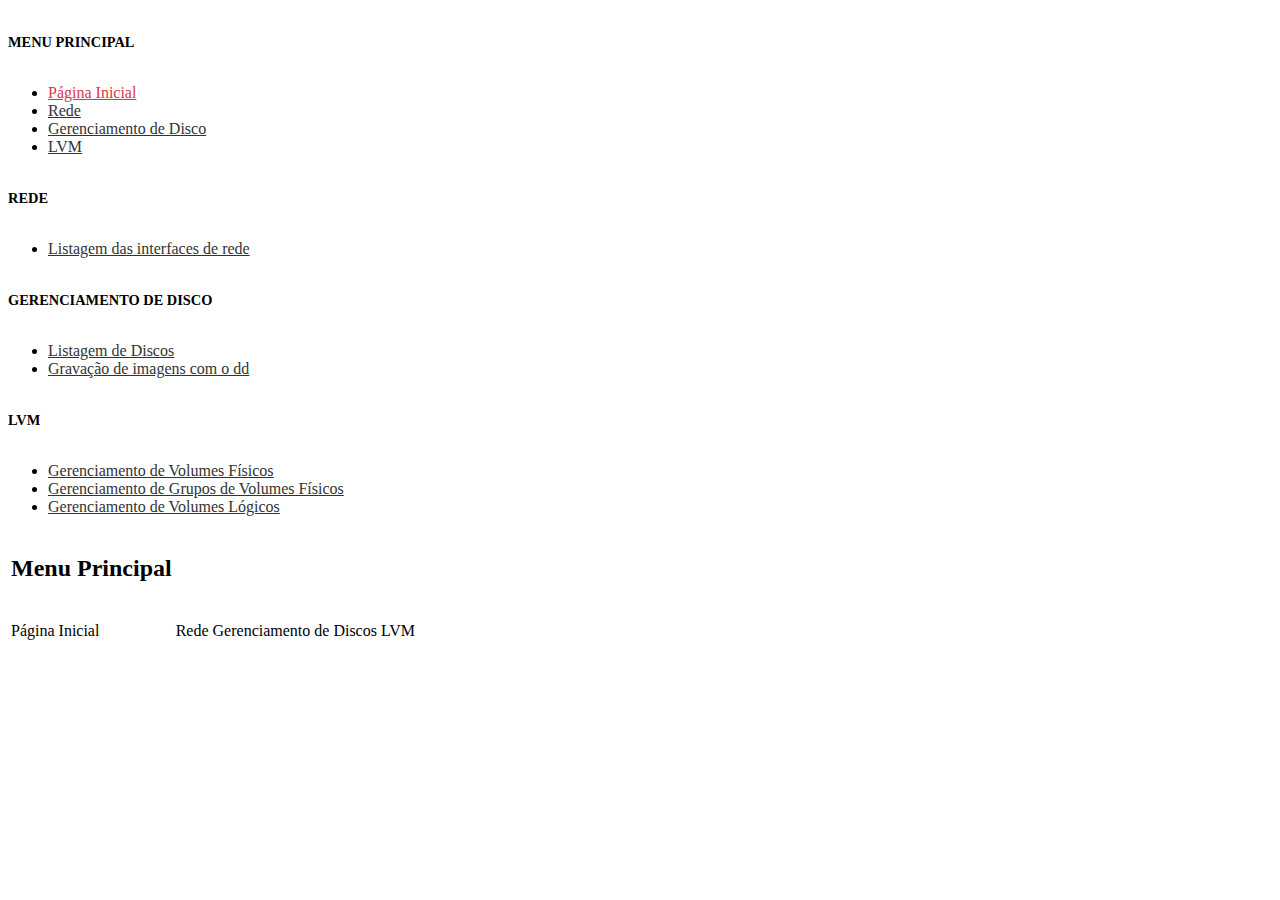
<file: projeto-dw-20182/main.html>
<!DOCTYPE html>
<html lang="pt_BR'">
<head>
	<meta charset="UTF-8">
	<meta name="viewport" content="width=device-width, initial-scale=1.0">
	<meta http-equiv="X-UA-Compatible" content="ie=edge">
	<meta name="viewport" content="width=device-width, initial-scale=1, shrink-to-fit=no">
	
	<link rel="stylesheet" href="css/sidebar.css">
	
	<!--Incorporando o fonte awesome-->
	<link rel="stylesheet" href="https://use.fontawesome.com/releases/v5.4.1/css/all.css" integrity="sha384-5sAR7xN1Nv6T6+dT2mhtzEpVJvfS3NScPQTrOxhwjIuvcA67KV2R5Jz6kr4abQsz" crossorigin="anonymous">
	
	<!-- Bootstrap CSS -->
	<link rel="stylesheet" href="https://stackpath.bootstrapcdn.com/bootstrap/4.1.3/css/bootstrap.min.css" integrity="sha384-MCw98/SFnGE8fJT3GXwEOngsV7Zt27NXFoaoApmYm81iuXoPkFOJwJ8ERdknLPMO" crossorigin="anonymous">
	<title>Projeto DW 2018.2 </title>
</head>

<body>
	<div class="container-fluid mt-2">
		<section class="row mt-4">
			<nav class="col-md-2 d-none d-md-block shadow-sm  bg-light sidebar">
				<div class="sidebar-sticky">
					
					<h6 class="sidebar-heading d-flex justify-content-between align-items-center px-3 mt-4 mb-1 text-muted">
						<span>Menu Principal</span><!--Titulo do sidebar-->
					</h6><!--Titulo-->
					<ul class="nav flex-column">
						<li class="nav-item">
							<a class="nav-link active" href="#">
								<span data-feather="home"></span>
								Página Inicial
							</a>
						</li><!--Primeiro item da lista e ele está ativo-->
						
						<li class="nav-item">
							<a class="nav-link" href="paginas/rede-principal.html">
								<span data-feather="bar-chart-2"></span>
								Rede
							</a>
						</li>
						
						<li class="nav-item">
							<a class="nav-link" href="paginas/disco-principal.html">
								<span data-feather="bar-chart-2"></span>
								Gerenciamento de Disco
							</a>
						</li>
						
						<li class="nav-item">
							<a class="nav-link" href="paginas/lvm-principal.html">
								<span data-feather="bar-chart-2"></span>
								LVM
							</a>
						</li>
						
						
					</ul><!--Lista de itens genéricos da sidebar-->
					
					<h6 class="sidebar-heading d-flex justify-content-between align-items-center px-3 mt-4 mb-1 text-muted">
						<span>Rede</span><!--Titulo do sidebar-->
					</h6><!--Titulo-->
					<ul class="nav flex-column">
						<li class="nav-item">
							<a class="nav-link " href="paginas/rede-principal.html#Listagem-redes">
								<span data-feather="home"></span>
								Listagem das interfaces de rede
							</a>
						</li><!--Primeiro item da lista-->
						
						
					</ul><!--Lista de itens relacionados a lvm da sidebar-->
					
					<h6 class="sidebar-heading d-flex justify-content-between align-items-center px-3 mt-4 mb-1 text-muted">
						<span>Gerenciamento de disco</span><!--Titulo do sidebar-->
					</h6><!--Titulo-->
					<ul class="nav flex-column">
						<li class="nav-item">
							<a class="nav-link " href="#">
								<span data-feather="home"></span>
								Listagem de Discos
							</a>
						</li><!--Primeiro item da lista-->
						
						<li class="nav-item">
							<a class="nav-link" href="paginas/disco-principal.html">
								<span data-feather="bar-chart-2"></span>
								Gravação de imagens com o dd
							</a>
						</li><!--Segundo item da lista-->
						
					</ul><!--Lista de itens relacionados a lvm da sidebar-->
					
					<h6 class="sidebar-heading d-flex justify-content-between align-items-center px-3 mt-4 mb-1 text-muted">
						<span>LVM</span><!--Titulo do sidebar-->
					</h6><!--Titulo-->
					<ul class="nav flex-column">
						<li class="nav-item">
							<a class="nav-link " href="paginas/lvm-principal.html">
								<span data-feather="home"></span>
								Gerenciamento de Volumes Físicos
							</a>
						</li><!--Primeiro item da lista-->
						
						<li class="nav-item">
							<a class="nav-link" href="paginas/lvm-principal.html">
								<span data-feather="bar-chart-2"></span>
								Gerenciamento de Grupos de Volumes Físicos
							</a>
						</li>
						
						<li class="nav-item">
							<a class="nav-link" href="paginas/lvm-principal.html">
								<span data-feather="bar-chart-2"></span>
								Gerenciamento de Volumes Lógicos
							</a>
						</li>
						
					</ul><!--Lista de itens relacionados a lvm da sidebar-->
					
					
				</div><!--Fim da sidebar-->
				
				
			</nav><!--Fim da Coluna da Sidebar-->
			
			
			<main role="main" class="col-md-9 ml-sm-auto col-lg-10 px-4 bg-white p-2" >
				
				<table class="table table-borderless">
					
					<tr>
						<th>
							<h2>Menu Principal</h2>
						</th>
					</tr><!--Fim da linha 1 da tabela-->
					<tr>
						<td>
							<div class="card d-flex flex-row shadow-sm mb-5 bg-white rounded">
								<div class="prepend-icon p-3 d-flex align-items-center bg-danger">
									<span data-feather="alert-circle"></span>
								</div>
								<div class="p-2">
									<p>Página Inicial</p>
								</div>
							</div><!--Card 1 menu principal-->
						</td>
						<td>
							<div class="card d-flex flex-row shadow-sm mb-5 bg-white rounded">
								<div class="prepend-icon p-3 d-flex align-items-center bg-danger">
									<span data-feather="alert-circle"></span>
								</div>
								<div class="p-2">
									<p>Rede</p>
								</div>
							</div><!--Card 2 menu principal-->
						</td>
						<td>
							<div class="card d-flex flex-row shadow-sm mb-5 bg-white rounded">
								<div class="prepend-icon p-3 d-flex align-items-center bg-danger">
									<span data-feather="alert-circle"></span>
								</div>
								<div class="p-2">
									<p>Gerenciamento de Discos</p>
								</div>
							</div><!--Card 3 menu principal-->
						</td>
						<td>
							<div class="card d-flex flex-row shadow-sm mb-5 bg-white rounded">
								<div class="prepend-icon p-3 d-flex align-items-center bg-danger">
									<span data-feather="alert-circle"></span>
								</div>
								<div class="p-2">
									<p>LVM</p>
								</div>
							</div><!--Card 4 menu principal-->
						</td>
					</tr><!--Fim da linha 2 da tabela-->
					
				</table><!--Fim da area principal-->
				
			</section><!--Fim da primeira linha-->
		</main><!--Fim da área central da página-->
		
	</div><!--Fim do  Container-->
	
	
	<!-- Optional JavaScript -->
	
	<!-- jQuery first, then Popper.js, then Bootstrap JS -->
	<script src="https://code.jquery.com/jquery-3.3.1.slim.min.js" integrity="sha384-q8i/X+965DzO0rT7abK41JStQIAqVgRVzpbzo5smXKp4YfRvH+8abtTE1Pi6jizo" crossorigin="anonymous"></script>
	<script src="https://cdnjs.cloudflare.com/ajax/libs/popper.js/1.14.3/umd/popper.min.js" integrity="sha384-ZMP7rVo3mIykV+2+9J3UJ46jBk0WLaUAdn689aCwoqbBJiSnjAK/l8WvCWPIPm49" crossorigin="anonymous"></script>
	<script src="https://stackpath.bootstrapcdn.com/bootstrap/4.1.3/js/bootstrap.min.js" integrity="sha384-ChfqqxuZUCnJSK3+MXmPNIyE6ZbWh2IMqE241rYiqJxyMiZ6OW/JmZQ5stwEULTy" crossorigin="anonymous"></script>
</body>
</html>
</file>
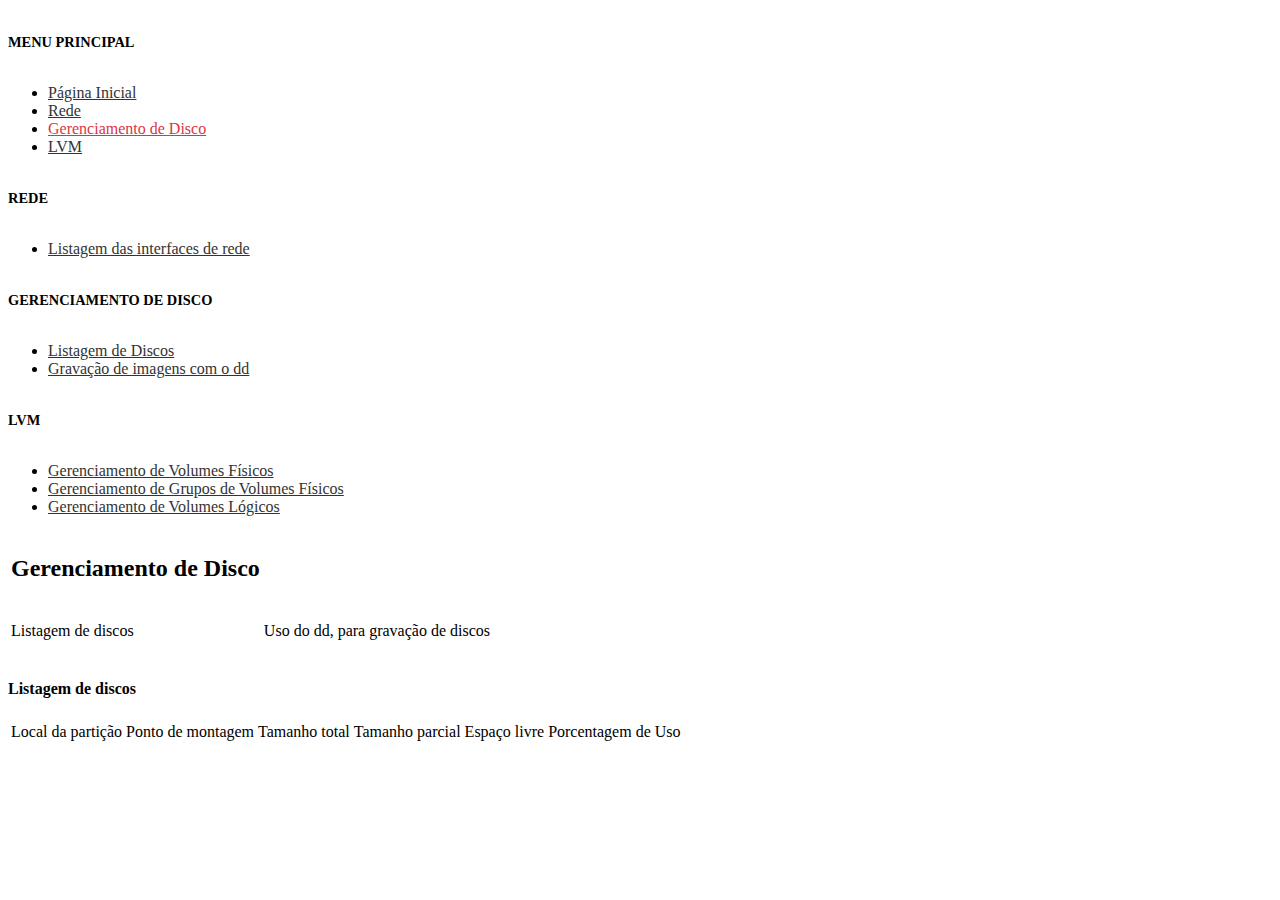
<file: projeto-dw-20182/paginas/disco-principal.html>
<!DOCTYPE html>
<html lang="pt_BR'">
<head>
	<meta charset="UTF-8">
	<meta name="viewport" content="width=device-width, initial-scale=1.0">
	<meta http-equiv="X-UA-Compatible" content="ie=edge">
	<meta name="viewport" content="width=device-width, initial-scale=1, shrink-to-fit=no">
	
	<link rel="stylesheet" href="../css/sidebar.css">
	
	<!--Incorporando o fonte awesome-->
	<link rel="stylesheet" href="https://use.fontawesome.com/releases/v5.4.1/css/all.css" integrity="sha384-5sAR7xN1Nv6T6+dT2mhtzEpVJvfS3NScPQTrOxhwjIuvcA67KV2R5Jz6kr4abQsz" crossorigin="anonymous">
	
	<!-- Bootstrap CSS -->
	<link rel="stylesheet" href="https://stackpath.bootstrapcdn.com/bootstrap/4.1.3/css/bootstrap.min.css" integrity="sha384-MCw98/SFnGE8fJT3GXwEOngsV7Zt27NXFoaoApmYm81iuXoPkFOJwJ8ERdknLPMO" crossorigin="anonymous">
	<title>Proj</title>
</head>

<body>
	<div class="container-fluid mt-2">
		<section class="row mt-4">
			<nav class="col-md-2 d-none d-md-block shadow-sm  bg-light sidebar">
				<div class="sidebar-sticky">
					
					<h6 class="sidebar-heading d-flex justify-content-between align-items-center px-3 mt-4 mb-1 text-muted">
						<span>Menu Principal</span><!--Titulo do sidebar-->
					</h6><!--Titulo-->
					<ul class="nav flex-column">
						<li class="nav-item">
							<a class="nav-link " href="../main.html">
								<span data-feather="home"></span>
								Página Inicial
							</a>
						</li><!--Primeiro item da lista e ele está ativo-->
						
						<li class="nav-item">
							<a class="nav-link" href="./rede-principal.html">
								<span data-feather="bar-chart-2"></span>
								Rede
							</a>
						</li>
						
						<li class="nav-item">
							<a class="nav-link active" href="./disco-principal.html">
								<span data-feather="bar-chart-2"></span>
								Gerenciamento de Disco
							</a>
						</li>
						
						<li class="nav-item">
							<a class="nav-link" href="./lvm-principal.html">
								<span data-feather="bar-chart-2"></span>
								LVM
							</a>
						</li>
						
						
					</ul><!--Lista de itens genéricos da sidebar-->
					
					<h6 class="sidebar-heading d-flex justify-content-between align-items-center px-3 mt-4 mb-1 text-muted">
						<span>Rede</span><!--Titulo do sidebar-->
					</h6><!--Titulo-->
					<ul class="nav flex-column">
							<li class="nav-item">
									<a class="nav-link " href="./rede-principal.html#Listagem-redes">
										<span data-feather="home"></span>
										Listagem das interfaces de rede
									</a>
							</li><!--Primeiro item da lista-->
						
						
						
					</ul><!--Lista de itens relacionados a lvm da sidebar-->
					
					<h6 class="sidebar-heading d-flex justify-content-between align-items-center px-3 mt-4 mb-1 text-muted">
						<span>Gerenciamento de disco</span><!--Titulo do sidebar-->
					</h6><!--Titulo-->
					<ul class="nav flex-column">
						<li class="nav-item">
							<a class="nav-link " href="#Listagem-discos">
								<span data-feather="home"></span>
								Listagem de Discos
							</a>
						</li><!--Primeiro item da lista-->
						
						<li class="nav-item">
							<a class="nav-link" href="#">
								<span data-feather="bar-chart-2"></span>
								Gravação de imagens com o dd
							</a>
						</li><!--Segundo item da lista-->
						
					</ul><!--Lista de itens relacionados a lvm da sidebar-->
					
					<h6 class="sidebar-heading d-flex justify-content-between align-items-center px-3 mt-4 mb-1 text-muted">
						<span>LVM</span><!--Titulo do sidebar-->
					</h6><!--Titulo-->
					<ul class="nav flex-column">
						<li class="nav-item">
							<a class="nav-link " href="./lvm-principal.html">
								<span data-feather="home"></span>
								Gerenciamento de Volumes Físicos
							</a>
						</li><!--Primeiro item da lista-->
						
						<li class="nav-item">
							<a class="nav-link" href="./lvm-principal.html">
								<span data-feather="bar-chart-2"></span>
								Gerenciamento de Grupos de Volumes Físicos
							</a>
						</li>
						
						<li class="nav-item">
							<a class="nav-link" href="./lvm-principal.html">
								<span data-feather="bar-chart-2"></span>
								Gerenciamento de Volumes Lógicos
							</a>
						</li>
						
					</ul><!--Lista de itens relacionados a lvm da sidebar-->
					
					
				</div><!--Fim da sidebar-->
				
				
			</nav><!--Fim da Coluna da Sidebar-->
			
			
			<main role="main" class="col-md-9 ml-sm-auto col-lg-10 px-4 bg-white p-2" >
				
				<table class="table table-borderless">
					
					<tr>
						<th>
							<h2>Gerenciamento de Disco</h2>
						</th>
					</tr><!--Fim da linha 1 da tabela-->
					<tr>
						<td>
							<div class="card d-flex flex-row shadow-sm mb-5 bg-white rounded">
								<div class="prepend-icon p-3 d-flex align-items-center bg-danger">
									<span data-feather="alert-circle"></span>
								</div>
								<div class="p-2">
									<p>Listagem de discos</p>
								</div>
							</div><!--Card 1 menu principal-->
						</td>
						<td>
							<div class="card d-flex flex-row shadow-sm mb-5 bg-white rounded">
								<div class="prepend-icon p-3 d-flex align-items-center bg-danger">
									<span data-feather="alert-circle"></span>
								</div>
								<div class="p-2">
									<p>Uso do dd, para gravação de discos</p>
								</div>
							</div><!--Card 2 menu principal-->
						</td>
						
					</tr><!--Fim da linha 2 da tabela-->
					
				</table><!--Fim da area principal-->
				
				<table id="Listagem-discos" class="table table-borderless" id="disktable">
					<thead>
						<h4>Listagem de discos</h4>
						<tr>
							<td>Local da partição</td>
							<td>Ponto de montagem</td>
							<td>Tamanho total</td>
							<td>Tamanho parcial</td>
							<td>Espaço livre</td>
							<td>Porcentagem de Uso</td>
						</tr>
					</thead>

					<tbody>
							

					</tbody>
				</table><!--Tabela da listagem de discos-->


			</section><!--Fim da primeira linha-->
		</main><!--Fim da área central da página-->
		
	</div><!--Fim do  Container-->
	
	
	<!-- Optional JavaScript -->
	<!-- jQuery first, then Popper.js, then Bootstrap JS -->
	<script src="../js/disco-principal.js"></script>
	<script src="https://code.jquery.com/jquery-3.3.1.slim.min.js" integrity="sha384-q8i/X+965DzO0rT7abK41JStQIAqVgRVzpbzo5smXKp4YfRvH+8abtTE1Pi6jizo" crossorigin="anonymous"></script>
	<script src="https://cdnjs.cloudflare.com/ajax/libs/popper.js/1.14.3/umd/popper.min.js" integrity="sha384-ZMP7rVo3mIykV+2+9J3UJ46jBk0WLaUAdn689aCwoqbBJiSnjAK/l8WvCWPIPm49" crossorigin="anonymous"></script>
	<script src="https://stackpath.bootstrapcdn.com/bootstrap/4.1.3/js/bootstrap.min.js" integrity="sha384-ChfqqxuZUCnJSK3+MXmPNIyE6ZbWh2IMqE241rYiqJxyMiZ6OW/JmZQ5stwEULTy" crossorigin="anonymous"></script>
</body>
</html>
</file>
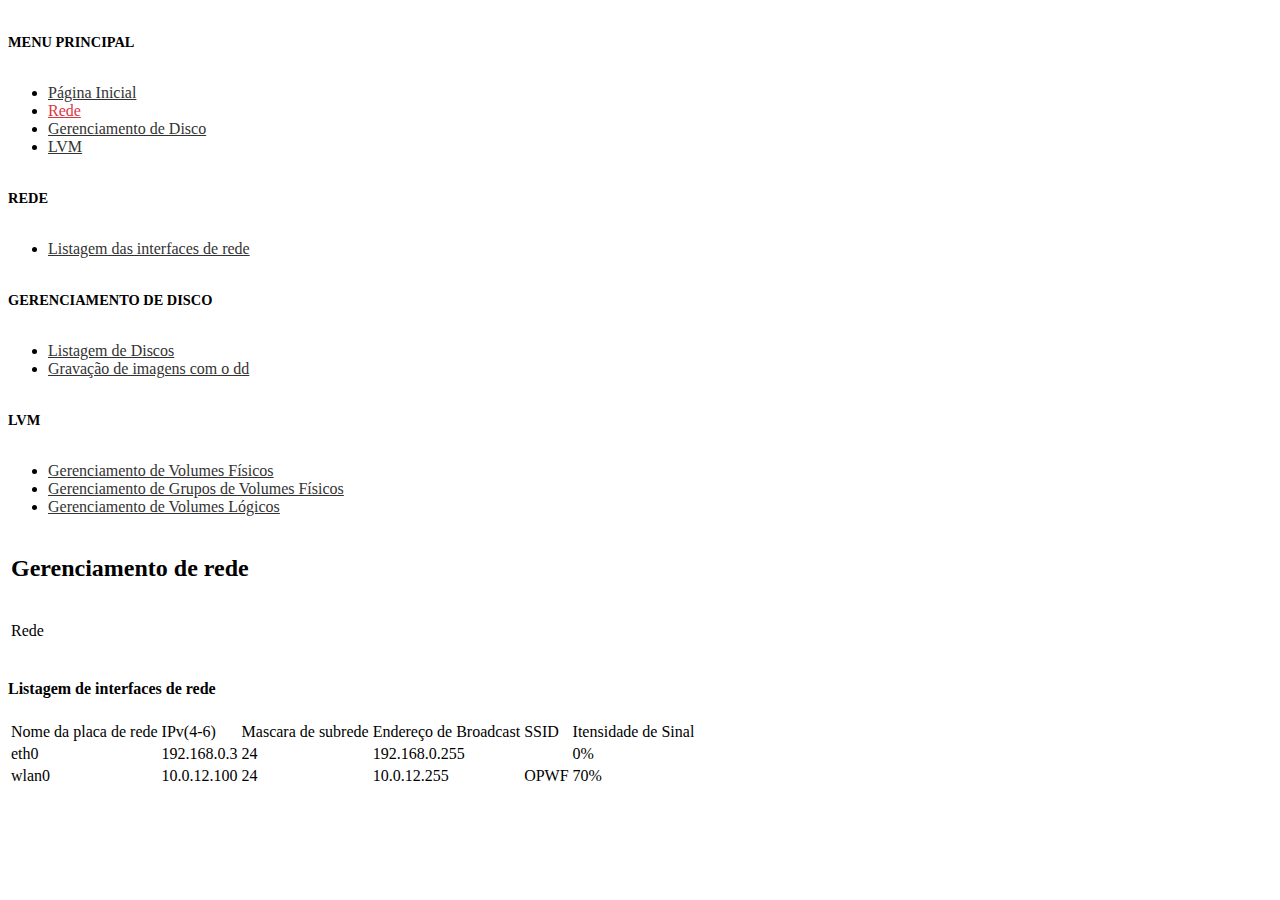
<file: projeto-dw-20182/paginas/rede-principal.html>
<!DOCTYPE html>
<html lang="pt_BR'">
<head>
	<meta charset="UTF-8">
	<meta name="viewport" content="width=device-width, initial-scale=1.0">
	<meta http-equiv="X-UA-Compatible" content="ie=edge">
	<meta name="viewport" content="width=device-width, initial-scale=1, shrink-to-fit=no">
	
	<link rel="stylesheet" href="../css/sidebar.css">
	
	<!--Incorporando o fonte awesome-->
	<link rel="stylesheet" href="https://use.fontawesome.com/releases/v5.4.1/css/all.css" integrity="sha384-5sAR7xN1Nv6T6+dT2mhtzEpVJvfS3NScPQTrOxhwjIuvcA67KV2R5Jz6kr4abQsz" crossorigin="anonymous">
	
	<!-- Bootstrap CSS -->
	<link rel="stylesheet" href="https://stackpath.bootstrapcdn.com/bootstrap/4.1.3/css/bootstrap.min.css" integrity="sha384-MCw98/SFnGE8fJT3GXwEOngsV7Zt27NXFoaoApmYm81iuXoPkFOJwJ8ERdknLPMO" crossorigin="anonymous">
	<title>Proj</title>
</head>

<body>
	<div class="container-fluid mt-2">
		<section class="row mt-4">
			<nav class="col-md-2 d-none d-md-block shadow-sm  bg-light sidebar">
				<div class="sidebar-sticky">
					
					<h6 class="sidebar-heading d-flex justify-content-between align-items-center px-3 mt-4 mb-1 text-muted">
						<span>Menu Principal</span><!--Titulo do sidebar-->
					</h6><!--Titulo-->
					<ul class="nav flex-column">
						<li class="nav-item">
							<a class="nav-link " href="../main.html">
								<span data-feather="home"></span>
								Página Inicial
							</a>
						</li><!--Primeiro item da lista e ele está ativo-->
						
						<li class="nav-item ">
							<a class="nav-link active" href="./rede-principal.html">
								<span data-feather="bar-chart-2"></span>
								Rede
							</a>
						</li>
						
						<li class="nav-item">
							<a class="nav-link" href="./disco-principal.html">
								<span data-feather="bar-chart-2"></span>
								Gerenciamento de Disco
							</a>
						</li>
						
						<li class="nav-item">
							<a class="nav-link" href="./lvm-principal.html">
								<span data-feather="bar-chart-2"></span>
								LVM
							</a>
						</li>
						
						
					</ul><!--Lista de itens genéricos da sidebar-->
					
					<h6 class="sidebar-heading d-flex justify-content-between align-items-center px-3 mt-4 mb-1 text-muted">
						<span>Rede</span><!--Titulo do sidebar-->
					</h6><!--Titulo-->
					<ul class="nav flex-column">
						<li class="nav-item">
							<a class="nav-link " href="#Listagem-redes">
								<span data-feather="home"></span>
								Listagem das interfaces de rede
							</a>
						</li><!--Primeiro item da lista-->
						
						
					</ul><!--Lista de itens relacionados a lvm da sidebar-->
					
					<h6 class="sidebar-heading d-flex justify-content-between align-items-center px-3 mt-4 mb-1 text-muted">
						<span>Gerenciamento de disco</span><!--Titulo do sidebar-->
					</h6><!--Titulo-->
					<ul class="nav flex-column">
						<li class="nav-item">
							<a class="nav-link " href="./disco-principal.html#Listagem-discos">
								<span data-feather="home"></span>
								Listagem de Discos
							</a>
						</li><!--Primeiro item da lista-->
						
						<li class="nav-item">
							<a class="nav-link" href="./disco-principal.html">
								<span data-feather="bar-chart-2"></span>
								Gravação de imagens com o dd
							</a>
						</li><!--Segundo item da lista-->
						
					</ul><!--Lista de itens relacionados a lvm da sidebar-->
					
					<h6 class="sidebar-heading d-flex justify-content-between align-items-center px-3 mt-4 mb-1 text-muted">
						<span>LVM</span><!--Titulo do sidebar-->
					</h6><!--Titulo-->
					<ul class="nav flex-column">
						<li class="nav-item">
							<a class="nav-link " href="./lvm-principal.html">
								<span data-feather="home"></span>
								Gerenciamento de Volumes Físicos
							</a>
						</li><!--Primeiro item da lista-->
						
						<li class="nav-item">
							<a class="nav-link" href="./lvm-principal.html">
								<span data-feather="bar-chart-2"></span>
								Gerenciamento de Grupos de Volumes Físicos
							</a>
						</li>
						
						<li class="nav-item">
							<a class="nav-link" href="./lvm-principal.html">
								<span data-feather="bar-chart-2"></span>
								Gerenciamento de Volumes Lógicos
							</a>
						</li>
					</ul><!--Lista de itens relacionados a lvm da sidebar-->
					
					
				</div><!--Fim da sidebar-->
				
				
			</nav><!--Fim da Coluna da Sidebar-->
			
			
			<main role="main" class="col-md-9 ml-sm-auto col-lg-10 px-4 bg-white p-2" >
				
				<table class="table table-borderless">
					
					<tr>
						<th>
							<h2>Gerenciamento de rede</h2>
						</th>
					</tr><!--Fim da linha 1 da tabela-->
					<tr>
						
						<td>
							<div class="card d-flex flex-row shadow-sm mb-5 bg-white rounded">
								<div class="prepend-icon p-3 d-flex align-items-center bg-danger">
									<span data-feather="alert-circle"></span>
								</div>
								<div class="p-2">
									<p>Rede</p>
								</div>
							</div><!--Card 2 menu principal-->
						</td>
						
						
					</tr><!--Fim da linha 2 da tabela-->
					
				</table><!--Fim da area principal-->
				
				<table id="Listagem-redes" class="table table-borderless">
							<thead>
								<h4>Listagem de interfaces de rede</h4>
							</thead>
		
							<tbody>
									<tr>
											<td>Nome da placa de rede</td>
											<td>IPv(4-6)</td>
											<td>Mascara de subrede</td>
											<td>Endereço de Broadcast</td>
											<td>SSID</td>
											<td>Itensidade de Sinal</td>
									</tr>
		
									<tr>
											<td>eth0</td>
											<td>192.168.0.3</td>
											<td>24</td>
											<td>192.168.0.255</td>
											<td></td>
											<td class="align-middle">
												<div class="progress">
												  <div class="progress-bar bg-success" role="progressbar " style="width: 0%" aria-valuenow="0" aria-valuemin="0" aria-valuemax="100">0%</div>
												</div>
											</td>
									</tr>
		
									<tr>
											<td>wlan0</td>
											<td>10.0.12.100</td>
											<td>24</td>
											<td>10.0.12.255</td>
											<td>OPWF</td>
											<td class="align-middle">
												<div class="progress">
												  <div class="progress-bar bg-success" role="progressbar " style="width: 70%" aria-valuenow="70" aria-valuemin="0" aria-valuemax="100">70%</div>
												</div>
											</td>
									</tr>
									
		
							</tbody>
				</table><!--Tabela das conexões de rede-->

			</section><!--Fim da primeira linha-->
		</main><!--Fim da área central da página-->
		
	</div><!--Fim do  Container-->
	
	
	<!-- Optional JavaScript -->
	<!-- jQuery first, then Popper.js, then Bootstrap JS -->
	<script src="https://code.jquery.com/jquery-3.3.1.slim.min.js" integrity="sha384-q8i/X+965DzO0rT7abK41JStQIAqVgRVzpbzo5smXKp4YfRvH+8abtTE1Pi6jizo" crossorigin="anonymous"></script>
	<script src="https://cdnjs.cloudflare.com/ajax/libs/popper.js/1.14.3/umd/popper.min.js" integrity="sha384-ZMP7rVo3mIykV+2+9J3UJ46jBk0WLaUAdn689aCwoqbBJiSnjAK/l8WvCWPIPm49" crossorigin="anonymous"></script>
	<script src="https://stackpath.bootstrapcdn.com/bootstrap/4.1.3/js/bootstrap.min.js" integrity="sha384-ChfqqxuZUCnJSK3+MXmPNIyE6ZbWh2IMqE241rYiqJxyMiZ6OW/JmZQ5stwEULTy" crossorigin="anonymous"></script>
</body>
</html>
</file>
<file: projeto-dw-20182/css/sidebar.css>
/* Shrinking the sidebar from 250px to 80px and center aligining its content*/
#sidebar.active {
    min-width: 80px;
    max-width: 80px;
    text-align: center;
}

/* Toggling the sidebar header content, hide the big heading [h3] and showing the small heading [strong] and vice versa*/
#sidebar .sidebar-header strong {
    display: none;
}
#sidebar.active .sidebar-header h3 {
    display: none;
}
#sidebar.active .sidebar-header strong {
    display: block;
}

#sidebar ul li a {
    text-align: left;
}

#sidebar.active ul li a {
    padding: 20px 10px;
    text-align: center;
    font-size: 0.85em;
}

#sidebar.active ul li a i {
    margin-right:  0;
    display: block;
    font-size: 1.8em;
    margin-bottom: 5px;
}

/* Same dropdown links padding*/
#sidebar.active ul ul a {
    padding: 10px !important;
}

.sidebar-heading {
    font-size: 0.90rem;
    text-transform: uppercase;
}

.sidebar .nav-link {
    font-weight: 500;
    color: #333;
}
  
.sidebar .nav-link:hover {
    font-weight: 580;
    color: #db5461!important;
}

.sidebar .nav-link .feather {
    margin-right: 4px;
    color: #999;
}
  
.sidebar .nav-link.active {
    color: #dc3545!important;
}

/* Changing the arrow position to bottom center position, 
   translateX(50%) works with right: 50% 
   to accurately  center the arrow */
#sidebar.active .dropdown-toggle::after {
    top: auto;
    bottom: 10px;
    right: 50%;
    -webkit-transform: translateX(50%);
    -ms-transform: translateX(50%);
    transform: translateX(50%);
}

.main .a {
    color: #333;
}

.main .table .thead{
    color: #dc3545!important;
    font-size: 20px;
}
</file>
